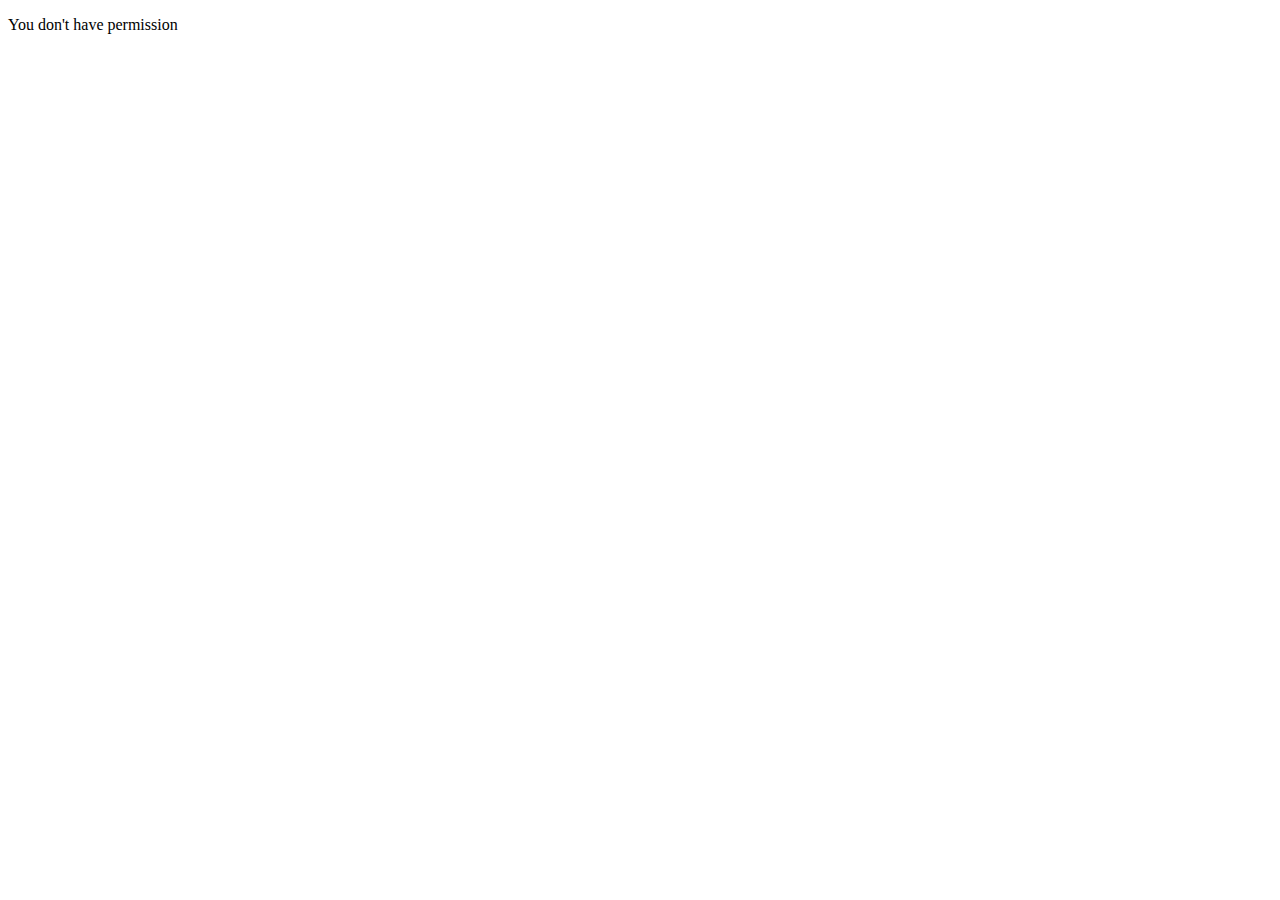
<file: app/templates/access-denied.html>
<!DOCTYPE html>
<html>
    <head>
        <meta charset="utf-8">
        <title>DENIED!</title>
    </head>
    <body>
        <p>
            You don't have permission
        </p>
    </body>
</html>
</file>
